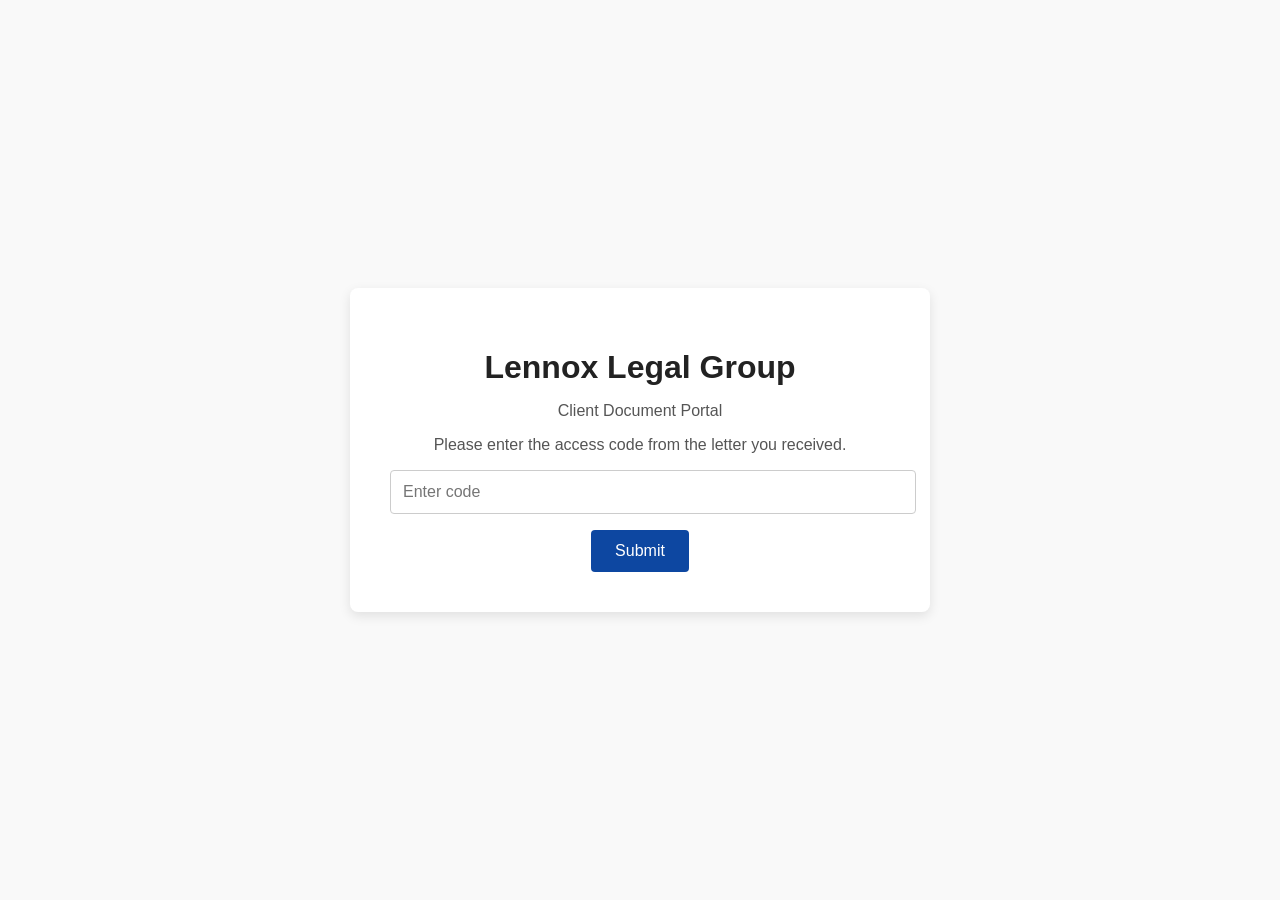
<file: public/index.html>
<!DOCTYPE html>
<html lang="en">
<head>
  <meta charset="UTF-8">
  <meta name="viewport" content="width=device-width, initial-scale=1.0">
  <title>Lennox Legal Group – Client Portal</title>
  <style>
    body {font-family: Arial, sans-serif; background:#f9f9f9; color:#333; margin:0; padding:0; display:flex; align-items:center; justify-content:center; min-height:100vh;}
    .box {background:white; padding:40px; border-radius:8px; box-shadow:0 4px 12px rgba(0,0,0,0.1); max-width:500px; width:100%; text-align:center;}
    h1 {color:#222; margin-bottom:8px;}
    p {margin:16px 0; color:#555;}
    input {width:100%; padding:12px; font-size:16px; border:1px solid #ccc; border-radius:4px; margin-bottom:16px;}
    button {background:#0d47a1; color:white; padding:12px 24px; border:none; border-radius:4px; font-size:16px; cursor:pointer;}
    button:hover {background:#1565c0;}
    .hidden {display:none;}
    .docs a {display:block; margin:12px 0; color:#0d47a1; font-weight:bold; text-decoration:none;}
    .option {margin-top:32px; padding:20px; background:#f0f7ff; border:1px solid #0d47a1; border-radius:6px;}
    .evidence {margin-top:32px; padding:20px; background:#fff0f0; border:1px solid #a10d0d; border-radius:6px; text-align:left;}
    .evidence ul {list-style-type: disc; padding-left:20px;}
    .assessment {background: #000; color: #fff; border: 2px solid #ff0000; padding: 20px; font-family: 'Times New Roman', serif; font-size: 12pt; margin-top: 24px;}
    .assessment h2 {color: #ff0000; text-align: center;}
    .assessment h3 {color: #ff0000;}
    .assessment p {margin: 0.8em 0; color: #fff;} /* Enforced white for all p */
    .assessment * {color: #fff;} /* Global white override for assessment block */
  </style>
  <script defer src="https://cdn.vercel-analytics.com/v1/script.js"></script>
</head>
<body>
  <div class="box">
    <h1>Lennox Legal Group</h1>
    <p>Client Document Portal</p>
    <p>Please enter the access code from the letter you received.</p>
    <input type="text" id="code" placeholder="Enter code" autocomplete="off">
    <button onclick="check()">Submit</button>
    <div id="result" class="hidden">
      <div class="docs">
        <p><strong>Documents for Laken J. Lybrand</strong></p>
        <p style="font-size:14px; color:#666;">Click the documents below to review:</p>
        <a href="/agreement.pdf" target="_blank">→ Agreement for Reimbursement of Expenses ($10,000)</a>
        <a href="/certificate.pdf" target="_blank">→ Certificate of Completion (signed 08 Aug 2025)</a>
      </div>
      <div class="option">
        <strong>No cash payment is required.</strong><br><br>
        The $10,000 debt will be satisfied in full if you resume the original caregiver arrangement—regular visits to check on Tim, prepare meals, maintain the home, and ensure his wellbeing—within 30 days.<br><br>
        You can reach Tim directly at any time:<br>
        <strong>Phone / Text: (803) 331-4504</strong>
      </div>
      <div class="evidence">
        <strong>Additional Context</strong>
        <p>Missing person's report filed October 2025 shows good faith search during 2-month absence.</p>
        <p>Evidence available if RO hearing proceeds:</p>
        <ul>
          <li>Psychiatrist notes (delusions, memory loss, paranoia, disability application)</li>
          <li>Substance use history (relapses, drug environments, Crossroads counselor records)</li>
          <li>Housing instability logs (temporary stays, unsafe locations, network summaries)</li>
          <li>Video footage timestamps (multiple dates, locations)</li>
          <li>Audio logs (conversations, admissions)</li>
          <li>Receipts (expenses from February 2024 to August 2025)</li>
        </ul>
        <p>No harassment occurred. Contacts were to enforce contract.</p>
        <!-- Revised Clinical Assessment Here -->
        <div class="assessment">
          <h2>Clinical Assessment: Psychological Profile & Potential RO Implications</h2>
          
          <p>Dear Ms. Lybrand,</p>
          
          <p>Based on compiled documentation, this evaluation outlines your psychological profile, primary concerns, and the potential ramifications of proceeding with the January 22, 2026 restraining order hearing. This is presented as an objective analysis for informed decision-making.</p>
          
          <h3>Psychological Profile: Cognitive and Behavioral Patterns</h3>
          <p>Your presentation indicates a pattern of cognitive impairment and behavioral dysregulation, stemming from documented trauma (e.g., 2021 vehicular accident, 2022 homelessness) and chronic stress. This manifests in dissociative tendencies (e.g., periods of memory lapse and temporal disorientation), paranoid ideation (e.g., perceptions of interpersonal conspiracies), and impulsive behaviors (e.g., abrupt departures and erratic decision-making). Substance use history reveals intermittent relapse vulnerability, with environmental triggers exacerbating instability. Social functioning is compromised by heightened anxiety in interactions, leading to avoidance and reliance on precarious support networks characterized by transient relationships and high-risk settings. Despite intermittent self-awareness and efforts toward stability, these factors contribute to a cycle of disruption, with empathy and conscientiousness occasionally evident but overridden by survival-oriented responses.</p>
          
          <h3>Primary Concerns: Involvement of Department of Social Services (DSS)</h3>
          <p>Documentation highlights a core vulnerability centered on Department of Social Services (DSS) intervention, particularly regarding custody and familial stability. This concern is amplified by historical losses (e.g., separation from dependents due to cumulative stressors) and ongoing fears of escalated oversight, including potential evaluations of parental fitness amid evidence of instability, relapse risk, and environmental hazards.</p>
          
          <h3>Potential Implications in RO Hearing: Activation of Concerns</h3>
          <p>Advancing the restraining order may precipitate a comprehensive review under S.C. §16-3-1700, requiring demonstration of intent and reasonable fear. However, the assembled evidence reframes allegations as projections of internal dysregulation rather than external threat—e.g., documented benevolence from the respondent (shelter provision, financial support totaling $10,000 from February 2024 to August 2025) contrasts with patterns of self-initiated instability. Psychiatric records (e.g., delusions, cognitive fog, paranoia) could undermine testimonial reliability, while housing and substance logs illustrate environmental self-exposure rather than targeted harassment. Should the order fail, this scrutiny risks DSS escalation: historical custody disruptions amplified, relapse indicators formalized, and behavioral patterns documented as barriers to stability. Outcomes may include prolonged monitoring, restricted access, and entrenched barriers—perpetuating the very cycles of loss outlined. Alternative resolution via contractual fulfillment (caregiver visits) mitigates exposure without financial burden. Contact Tim (803-331-4504) for discreet settlement.</p>
          
          <p>Decision pathways carry weighted risks. Proceed with calculation.</p>
          
          <p>Sincerely,<br>J. Carver, Esq.</p>
        </div>
      </div>
    </div>
  </div>
  <script>
    function check() {
      const input = document.getElementById('code').value.trim().toLowerCase();
      const valid = ["082025", "82025", "laken", "0825"];
      if (valid.includes(input)) {
        document.getElementById('result').classList.remove('hidden');
      } else {
        alert("Incorrect code. Please check the letter.");
      }
    }
  </script>
</body>
</html>
</file>
